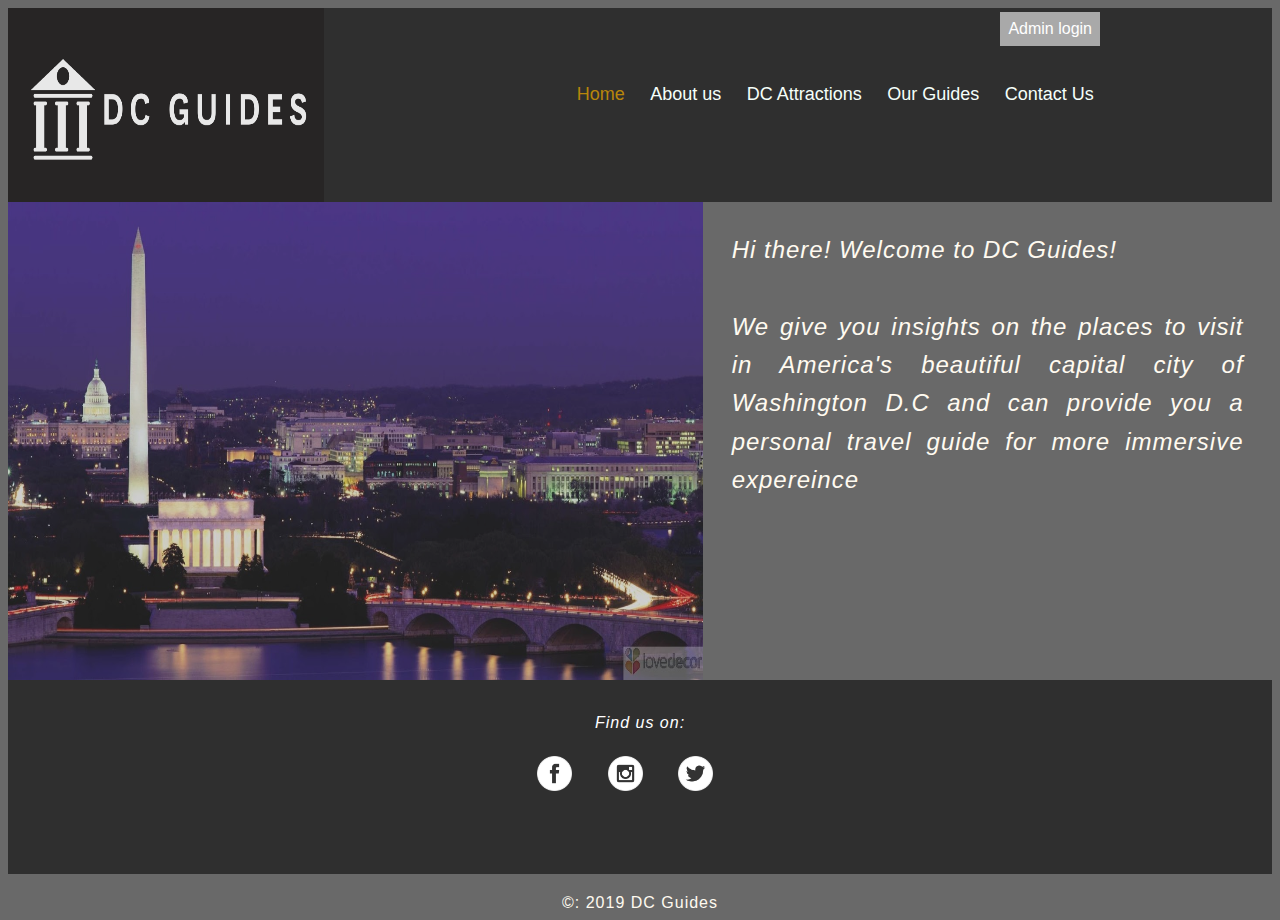
<file: index.html>
<html>

<head>
	<link rel="stylesheet" type="text/css" href="css/style.css">
	<title>DC Tour Guides</title>
</head>

<body>
	<div>
		<div id="header">	
			<img src="images/Logo.png" width=25% height=100%/> 
			<div style="position: fixed; left:78%;">
			<input class="styled" type="button" onclick="window.location.href='admin.php'" value="Admin login">
			</div>
			<div id="nav-bar">
				<a href="index.html" id="selected">Home</a>
				<a href="aboutus.html">About us</a>
				<a href="attractions.php">DC Attractions</a>
				<a href="guides.html">Our Guides</a>
				<a href="contactus.html">Contact Us</a>
			</div>
		</div>

		<div id="body" style="height:54%">


			<div id="bodySide1" style="width: 55%;">
				
			</div>

			<div id="bodySide2" style="width: 45%;">	
				<p> Hi there! Welcome to DC Guides! <br/><br/>We give you insights on the places to visit in America's beautiful capital city of Washington D.C and can provide you a personal travel guide for more immersive expereince  </p>
			</div>
		</div>
		<div id="footer">	
			<br/>
			<div id="footer_social1" style="height: 30%;" align="center">
				<p><i>Find us on:</i></p>
			</div>
			<div id="footer_social2" style="height: 50%;" align="center">
				<a href="https://www.facebook.com/anadi.rastogi47" target="_blank"><img src="images/fb.png" /></a>
				<a href="https://www.instagram.com/anadirastogi" target="_blank"><img src="images/insta.png" /></a>
				<a href="https://www.twitter.com/r_anadi" target="_blank"><img src="images/twitter.png" /></a>
			</div>
		</div>
	</div>

</body>
	<footer	style ="margin: 20px 0 0 0;" id="copyright"	align="center">&copy:	2019 DC Guides </footer>
</html>
</file>
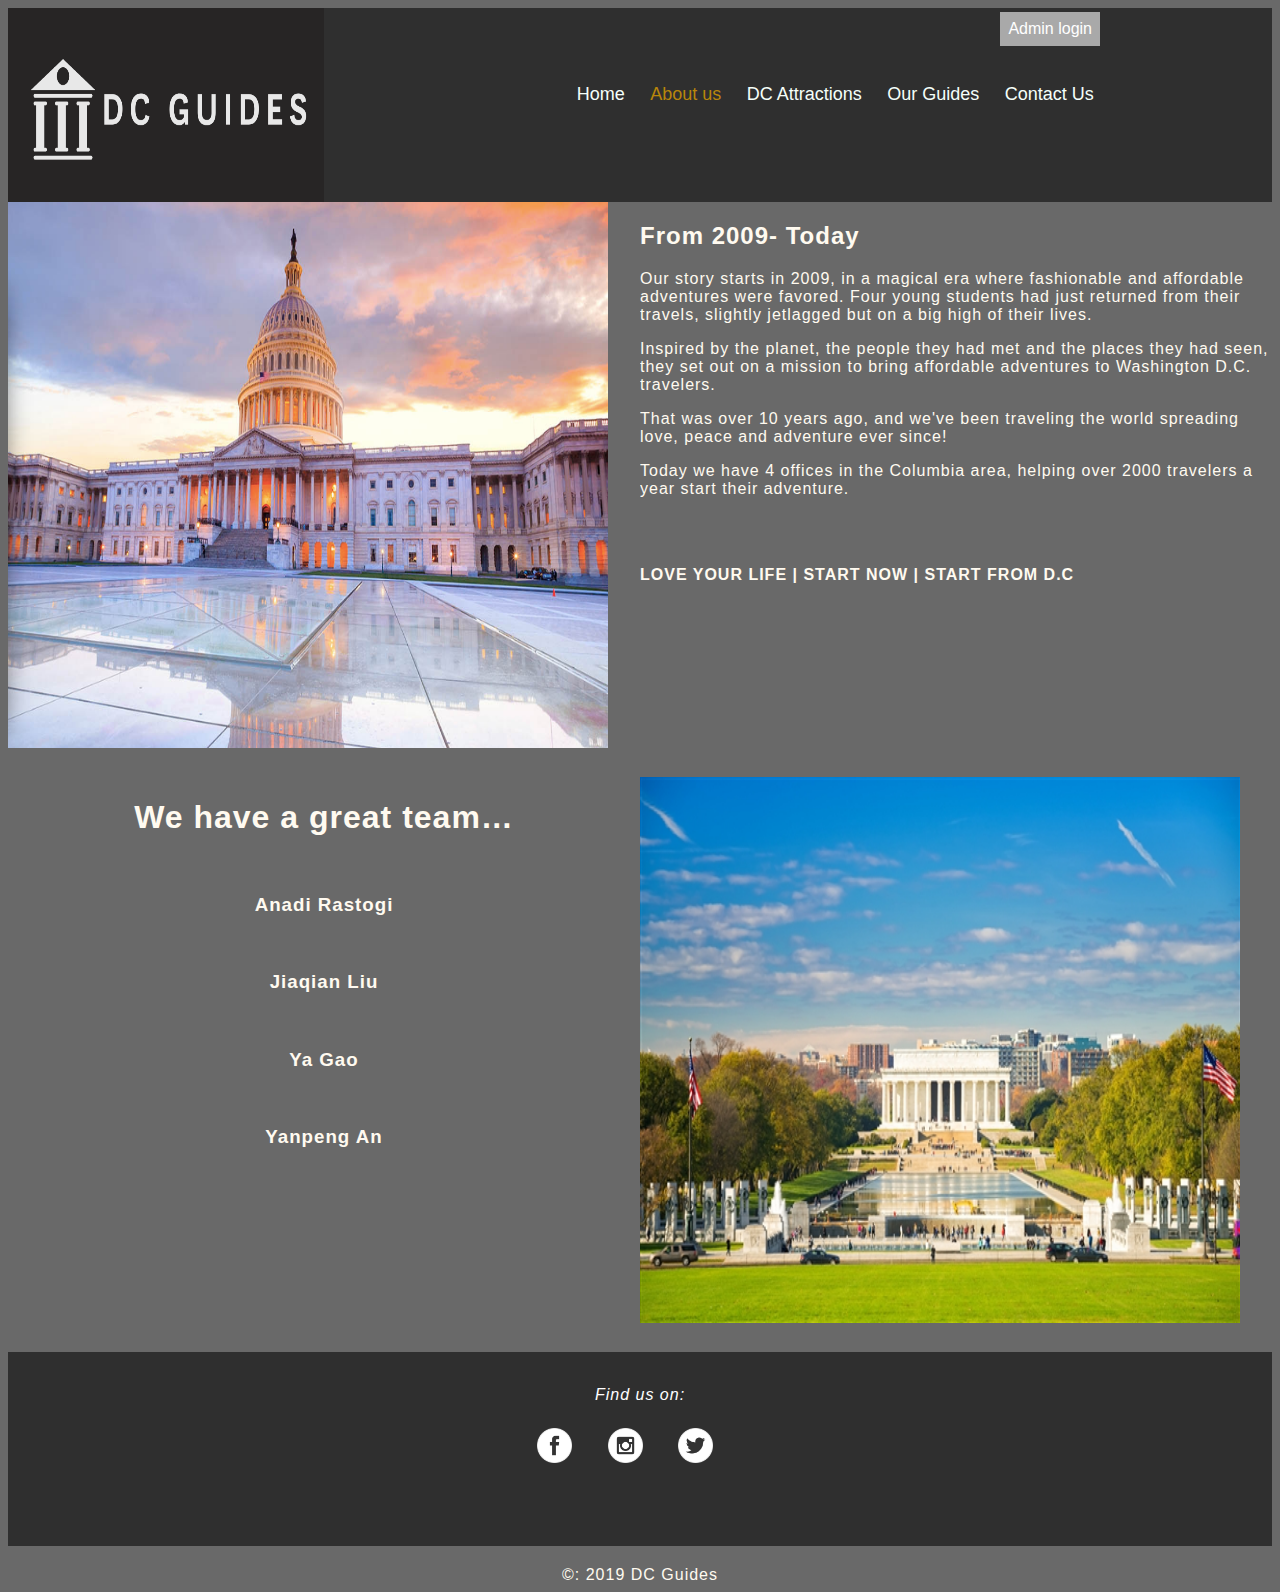
<file: aboutus.html>
<html>
<head>
    <meta charset="utf-8"/>
    <link rel="stylesheet" type="text/css" href="css/style.css">
    <title>DC Tour Guides - About Us</title>
</head>

<body>
    <div id="header"> 
        <img src="images/Logo.png" width=25% height=100%/> 
        <div style="position: fixed; left:78%;">
            <input class="styled" type="button" onclick="window.location.href='admin.php'" value="Admin login">
        </div>
        <div id="nav-bar">
            <a href="index.html">Home</a>
            <a href="aboutus.html" id="selected">About us</a>
            <a href="attractions.php">DC Attractions</a>
            <a href="guides.html">Our Guides</a>
            <a href="contactus.html">Contact Us</a>
        </div>
    </div>	

    <div id="aboutbody" style="height:65%";>
        <div id="aboutbodySide1" style="width: 50%;">
            <img src="images/picture.png" alt="DC attraction" title="sunset" height="95%" width="95%" />
        </div>
        <div id="aboutbodySide2" style="width: 50%;">    
            <h2>From 2009- Today</h2>
            <p>Our story starts in 2009, in a magical era where fashionable and affordable adventures were favored. Four young students had just returned from their travels, slightly jetlagged but on a big high of their lives. </p>
            <p>Inspired by the planet, the people they had met and the places they had seen, they set out on a mission to bring affordable adventures to Washington D.C. travelers.</p>
            <p>That was over 10 years ago, and we've been traveling the world spreading love, peace and adventure ever since!</p>
            <p> Today we have 4 offices in the Columbia area, helping over 2000 travelers a year start their adventure.</p>
            <br/><br/>
            <p><strong>LOVE YOUR LIFE | START NOW | START FROM D.C </strong></p>
            <br/>
        </div>
    </div>              

    <div id="aboutbody" style="height:65%";>
       <div id="aboutbodySide1" style="width: 50%;" align="center">
        <h1> We have a great team…</h1></br>
        <h3>Anadi Rastogi</h3></br>
        <h3>Jiaqian Liu</h3></br>
        <h3>Ya Gao</h3></br>
        <h3>Yanpeng An</h3></br>
    </div>
    
    <div id="aboutbodySide2" style="width: 50%;">
        <img src="images/lincoln_memorial.jpg" alt="Lincoln Memorial" title="lincoln memorial" height="95%" width="95%" />
    </div>
    
</div>

<div id="footer"> 
    <br/>
    <div id="footer_social1" style="height: 30%;" align="center">
        <p><i>Find us on:</i></p>
    </div>
    <div id="footer_social2" style="height: 50%;" align="center">
        <a href="https://www.facebook.com/anadi.rastogi47" target="_blank"><img src="images/fb.png" /></a>
        <a href="https://www.instagram.com/anadirastogi" target="_blank"><img src="images/insta.png" /></a>
        <a href="https://www.twitter.com/r_anadi" target="_blank"><img src="images/twitter.png" /></a>
    </div>
</div>
</body>
<footer style ="margin: 20px 0 0 0;" id="copyright" align="center">&copy:   2019 DC Guides </footer>
</html>
</file>
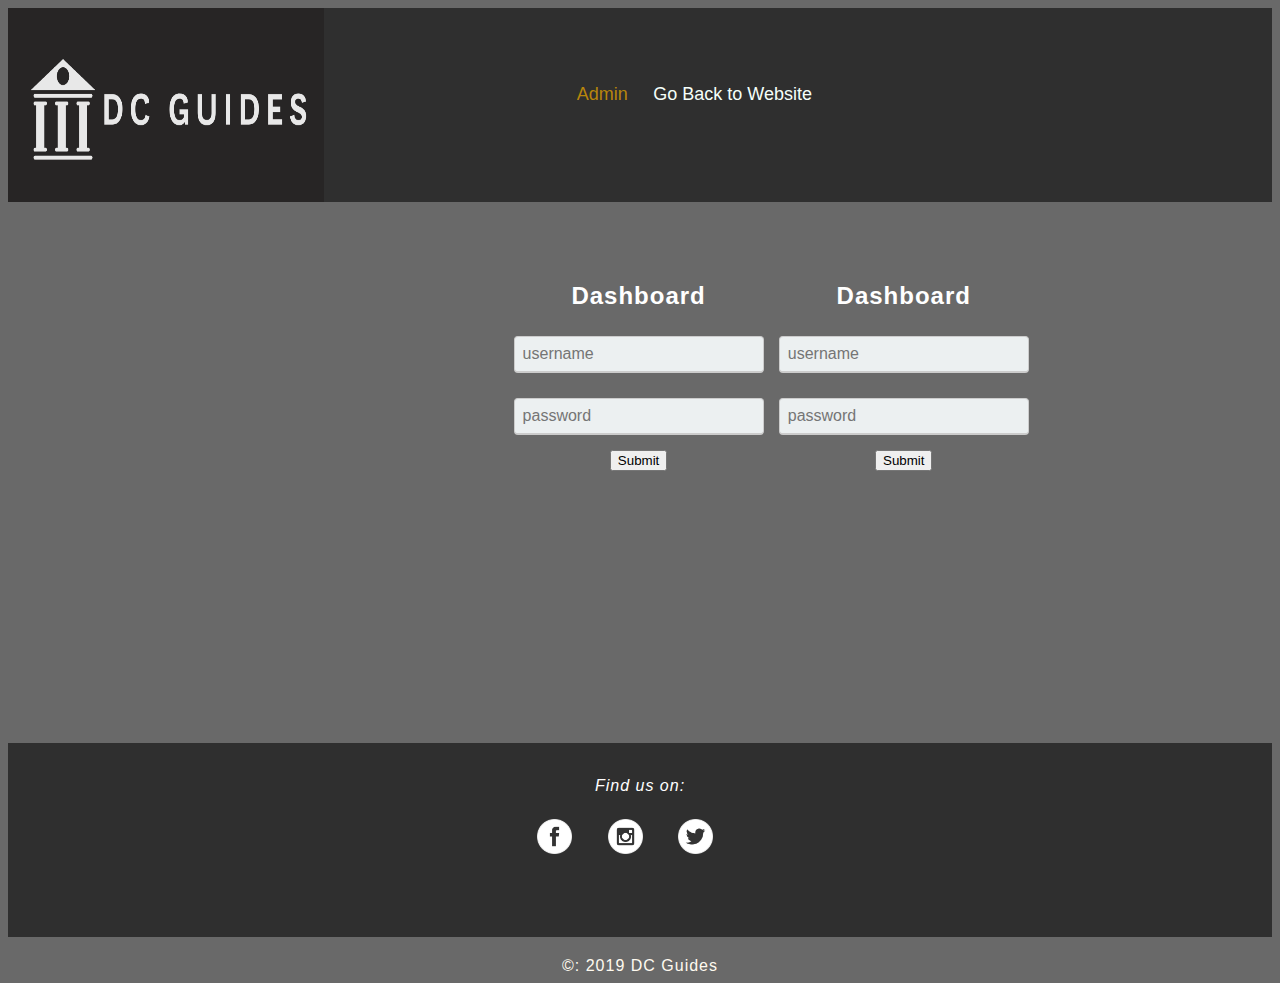
<file: admin.html>
<html>

<head>
	<link rel="stylesheet" type="text/css" href="css/style.css">
	<title>DC Tour Guides</title>
</head>

<body>
	<div>
		<div id="header">	
			<img src="images/Logo.png" width=25% height=100%/> 
			<div id="nav-bar">
				<a href="admin.html" id="selected">Admin</a>
				<a href="index.html">Go Back to Website</a>
			</div>
		</div>
		<div id="body" style="height:54%; margin:5% 0 0 40%" >
			<div>
				<form method="post" action="admin.php">
					<div class="box" align="center">
						<h1>Dashboard</h1>

						<div class="form-group">
							<input type="username" name="username" placeholder="username" class="username"/>
						</div>
						<div class="form-group">
							<input type="password" name="password" placeholder="password" class="username"/>
						</div>
						<div class="form-group">
							<input type="submit" value="Submit" name="submit"/>
						</div>

				     </div>
				  
				</form>		
			 </div>

			<div id="contactbodySide15" style="width:2%" align="center">

			</div>
			
			 <div>
				<form method="post" action="admin.php">
					<div class="box" align="center">
						<h1>Dashboard</h1>

						<div class="form-group">
							<input type="username" name="username" placeholder="username" class="username"/>
						</div>
						<div class="form-group">
							<input type="password" name="password" placeholder="password" class="username"/>
						</div>
						<div class="form-group">
							<input type="submit" value="Submit" name="submit"/>
						</div>

				     </div>
				  
				</form>		
			 </div>

		</div>
		<div id="footer">	
			<br/>
			<div id="footer_social1" style="height: 30%;" align="center">
				<p><i>Find us on:</i></p>
			</div>
			<div id="footer_social2" style="height: 50%;" align="center">
				<a href="https://www.facebook.com/anadi.rastogi47" target="_blank"><img src="images/fb.png" /></a>
				<a href="https://www.instagram.com/anadirastogi" target="_blank"><img src="images/insta.png" /></a>
				<a href="https://www.twitter.com/r_anadi" target="_blank"><img src="images/twitter.png" /></a>
			</div>
		</div>
	</div>

</body>
	<footer	style ="margin: 20px 0 0 0;" id="copyright"	align="center">&copy:	2019 DC Guides </footer>
</html>
</file>
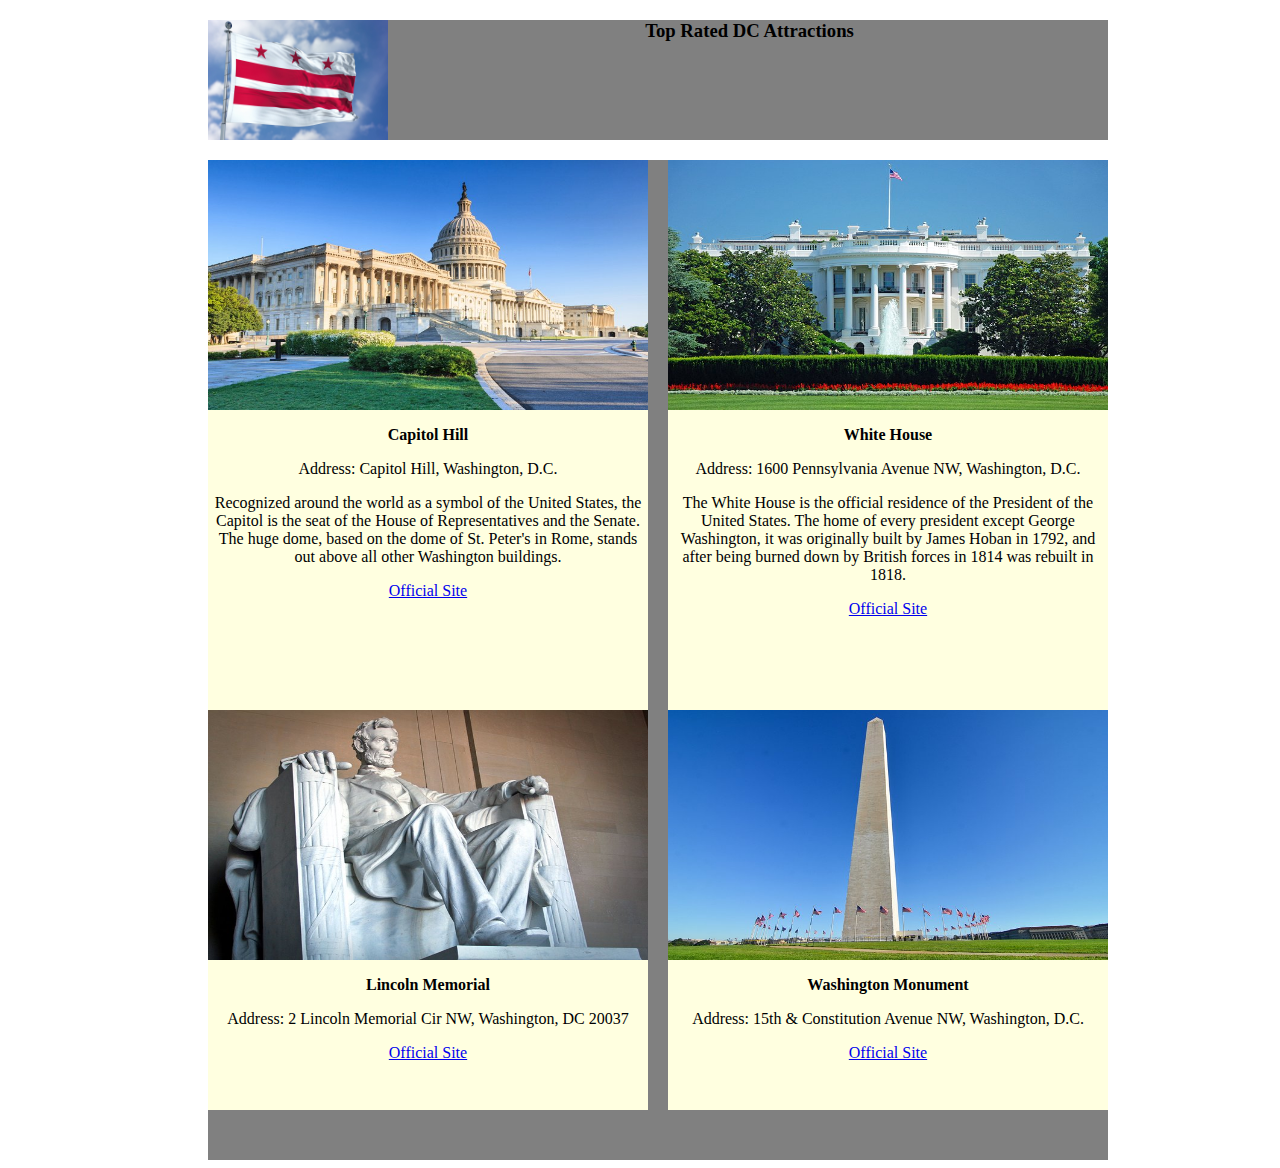
<file: attractions.html>
<html>
	<head>
		<title>DC Attractions</title>
	</head>

	<body>
		<div style="width: 900px; height: 120px; background-color: grey; margin: 20 0 0 200px;" align="center">
                                       <img src="images/DCflag.png" alt="alternative text to display" title="DC" align = "left" style="width:180;height:120"/>                                        
                                       <h3>Top Rated DC Attractions</h3>
                                </div>
                                
		<div style="width: 900px; height: 1000px; background-color: grey; margin: 20 0 0 200px;">
                                        <div style="width: 900px; height: 400px; background-color: grey;">
			<div style="width: 440px; height: 550px; background-color: lightyellow; float:left;">
				<img src="images/CapitolHill.jpg" alt="CapitolHill" title="CapitolHill" style="width:440;height:250"; align = "center"/>          
				<p align="center"><b>Capitol Hill</b></p>
				<p align="center">Address: Capitol Hill, Washington, D.C.</p>
				<p align="center">Recognized around the world as a symbol of the United States, the Capitol is the seat of the House of Representatives and the Senate. The huge dome, based on the dome of St. Peter's in Rome, stands out above all other Washington buildings.</p>
				<p align="center"><a href="https://www.aoc.gov/" target="_blank">Official Site</a></p>                   
			</div>
			<div style="width: 440px; height: 550px; background-color: lightyellow; float:right;">
				<img src="images/WhiteHouse.jpg" alt="WhiteHouse" title="WhiteHouse" style="width:440;height:250"; align = "center"/>          
				<p align="center"><b>White House</b></p>
				<p align="center">Address: 1600 Pennsylvania Avenue NW, Washington, D.C.</p>
				<p align="center">The White House is the official residence of the President of the United States. The home of every president except George Washington, it was originally built by James Hoban in 1792, and after being burned down by British forces in 1814 was rebuilt in 1818.</p>
				<p align="center"><a href="http://www.nps.gov/whho/index.html" target="_blank">Official Site</a></p>                   
			</div>
                                          </div>

		          <div style="width: 900px; height: 400px; background-color: grey;">
			 <div style="width: 440px; height: 400px; background-color: lightyellow; float:left;">
				<img src="images/LincolnMemorial.jpg" alt="LincolnMemorial" title="LincolnMemorial" style="width:440;height:250"; align = "center"/>          
				<p align="center"><b>Lincoln Memorial</b></p>
				<p align="center">Address: 2 Lincoln Memorial Cir NW, Washington, DC 20037</p>
				<p align="center"><a href="https://www.nps.gov/linc/index.htm" target="_blank">Official Site</a></p>                   
			  </div>
			  <div style="width: 440px; height: 400px; background-color: lightyellow; float:right;">
				<img src="images/WashingtonMonument.jpg" alt="WashingtonMonument" title="WashingtonMonument" style="width:440;height:250"; align = "center"/>          
				<p align="center"><b>Washington Monument</b></p>
				<p align="center">Address: 15th & Constitution Avenue NW, Washington, D.C.</p>
				<p align="center"><a href="https://www.nps.gov/wamo/index.htm" target="_blank">Official Site</a></p>                   
			  </div>
                                          </div>   
                                </div>

	</body>
</html>
</file>
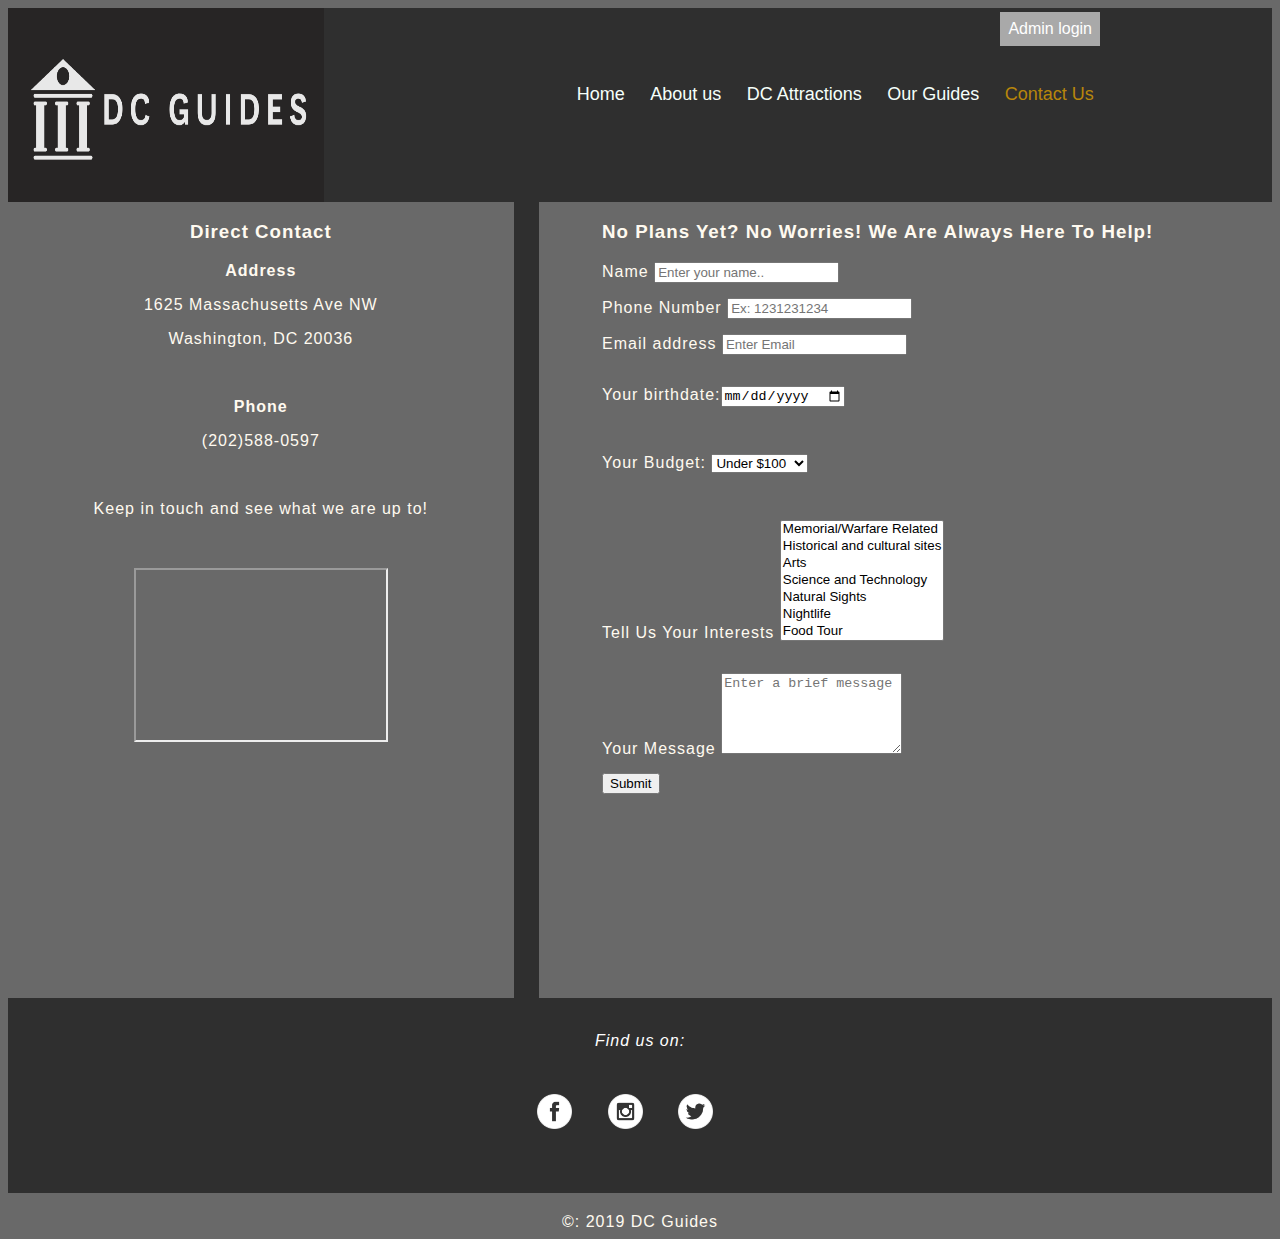
<file: contactus.html>
<html>
<head>
	<script type="text/javascript" src="scripts/contactus.js"></script>
	<link rel="stylesheet" type="text/css" href="css/style.css">
</head>
<body>
	<div>
		<div id="header">	
			<img src="images/Logo.png" width=25% height=100%/> 
			<div style="position: fixed; left:78%;">
				<input class="styled" type="button" onclick="window.location.href='admin.php'" value="Admin login">
			</div>
			<div id="nav-bar">
				<a href="index.html">Home</a>
				<a href="aboutus.html">About us</a>
				<a href="attractions.php">DC Attractions</a>
				<a href="guides.html">Our Guides</a>
				<a href="contactus.html" id="selected">Contact Us</a>
			</div>
		</div>
		<div id="contactbody" style="height:90%";>

			<div id="contactbodySide1" style="width: 40%;" align="center">
				<h3>Direct Contact</h3>
				<p><STRONG>Address</STRONG></p>
				<p>1625 Massachusetts Ave NW</p>
				<p>Washington, DC 20036</p>
				<p>&nbsp;</p>
				<p><STRONG>Phone</STRONG></p>
				<p>(202)588-0597</p>
				<p>&nbsp;</p>
				<i class="fa fa-envelope" style="font-size:24px;color:grey;"></i>
				<p> Keep in touch and see what we are up to!</p>
				<p>&nbsp;</p>
				<iframe width="250" height="170" src="http://maps.google.com/maps?q=Carey+Johns+Hopkins&amp;output=embed"></iframe>	
			</div>
			<div id="verticalBorder" align="center">

			</div>
			<div id="contactbodySide2" style="width: 50%; margin-left: 5%" align="left">	
				
				<h3>No Plans Yet? No Worries! We Are Always Here To Help!</h3>
				<form name="jform"  method="post" action="contactus.php" onsubmit="return checkForm()">

					<div class="form-group">
						<label for="contact-name">Name</label>
						<input type="text" class="form-control" id="contact-name" name="fullname"   placeholder="Enter your name..">
					</div>

					<div class="form-group">
						<label for="contact-phone">Phone Number</label>
						<input type="tel" class="form-control" id="contact-phone" name="phone" placeholder="Ex: 1231231234">
					</div>

					<div class="form-group">
						<label for="contact-email">Email address</label>
						<input type="email" class="form-control" id="contact-email" name="email" placeholder="Enter Email">
					</div>


					<div class="form-group">
						<p>Your birthdate:<input type="date" id="dateElement" name="birthdate" size="20"/></p>  
					</div>

					<div class="form-group">
						<p>Your Budget:
							<select name="budget">
								<option value="Under $100">Under $100</option>
								<option value="$100-$500">$100-$500</option>
								<option value="$500-$1,000">$500-$1,000</option>
								<option value="Over $,1000">Over $,1000</option>
							</select></p>
						</div>

						<div class="form-group">
							<p>Tell Us Your Interests
								<select name="interests" size="7" multiple="multiple">
									<option value="Memorial/Warfare Related">Memorial/Warfare Related</option>
									<option value="Historical and cultural sites">Historical and cultural sites</option>
									<option value="Arts">Arts</option>
									<option value="Science and Technology">Science and Technology</option>
									<option value="Natural Sights">Natural Sights</option>
									<option value="Nightlife">Nightlife</option>
									<option value="Food Tour">Food Tour</option>
								</select></p>
							</div>
							

							<div class="form-group">
								<label for='contactMessage'>Your Message</label>
								<textarea class="form-control" rows="5" id='contact-message'  name='message'  placeholder="Enter a brief message"></textarea>
							</div>

							<div class="form-group">
								<input type="submit" value="Submit" name="submit"/>
							</div>
						</form>
					</div>
				</div>


				<div id="footer">	
					<br/>
					<div id="footer_social1" style="height: 40%;" align="center">
						<p><i>Find us on:</i></p>
					</div>
					<div id="footer_social2" style="height: 50%;" align="center">
						<a href="https://www.facebook.com/anadi.rastogi47" target="_blank"><img src="images/fb.png" /></a>
						<a href="https://www.instagram.com/anadirastogi" target="_blank"><img src="images/insta.png" /></a>
						<a href="https://www.twitter.com/r_anadi" target="_blank"><img src="images/twitter.png" /></a>
					</div>
					<br/> 
				</div>		
			</div>
		</body>
		<footer style ="margin: 20px 0 0 0;" id="copyright" align="center">&copy:   2019 DC Guides </footer>
		</html>
</file>
<file: css/style.css>
body {
	background-color: #696969;
	color: floralwhite;
	font-family: sans-serif;
	letter-spacing: 1px;
}
a{
	color: mintcream;
}

div {
	overflow-y:scroll;
}

.styled {
  background-color: #a9a9a9;
  border: none;
  color: white;
  padding: 8px 8px;
  text-align: center;
  text-decoration: none;
  display: inline-block;
  font-size: 16px;
  margin: 4px 2px;
  cursor: pointer;
}

.styled:hover {
    background-color: #696969;
}

.styled:active {
    box-shadow: inset -2px -2px 3px rgba(255, 255, 255, .6),
                inset 2px 2px 3px rgba(0, 0, 0, .6);
}

#header #nav-bar{
	float:right; 
	width: 50%; 
	margin: 6% 0 0 20%;
}

#header #nav-bar a{
	margin-right: 20px;
	text-decoration:none;
	font-size:large;
	letter-spacing: 0px;
}



a:hover{
	color: bisque;
}

a#selected{
	color: darkgoldenrod;
}

#header {
	display: flex;
	height:22%;
	background-color:#2F2F2F;
}

#footer {
	height:22%;
	background-color:#2F2F2F;
	overflow: hidden;
}

#body {
	display: flex;
}

#bodyside2 p{
	font-style: italic;
	font-size: 24;
	line-height: 1.6;
	margin: 5% 5% 5% 5%;
	text-align: justify;
}

#aboutbody {
	display: flex;
}

#contactbody {
	display: flex;
}

#guidesbody {
	display: flex;
}

#guidesbodySide {
	margin-top: 5%
	margin-bottom:5%;
}


#guidesbody #guidesbodySide p{
	margin-left: 10%;
	margin-right:10%;
}

#verticalBorder{
	background-color: #2F2F2F;
	width:2%;
}

#bodySide1 {
    background-image: url('../images/DC_Home.jpg');
    background-size: 100% 100%;
    opacity: 0.7;
}

#bodySide2 {
    background-color:#696969;
}

#hrefslider a{
	text-decoration:underline;
}


#footer #footer_social1{
	color:white;
}

.form-group{
	margin-bottom: 15px;
}
#footer #footer_social2 img{
	width: 35px;
	height: 35px;
	margin-right: 30px;
}

.username{
  background:#ecf0f1;
  border: #ccc 1px solid;
  border-bottom: #ccc 2px solid;
  padding: 8px;
  width:250px;
  color:#AAAAAA;
  margin-top:10px;
  font-size:1em;
  border-radius:4px;
}


.password{
  border-radius:4px;
  background:#ecf0f1;
  border: #ccc 1px solid;
  padding: 8px;
  width:250px;
  font-size:1em;
}

.box h1{
  font-size:1.5em;
  color:#FFFFFF;
}

.toggle {
		color: bisque;
}
</file>
